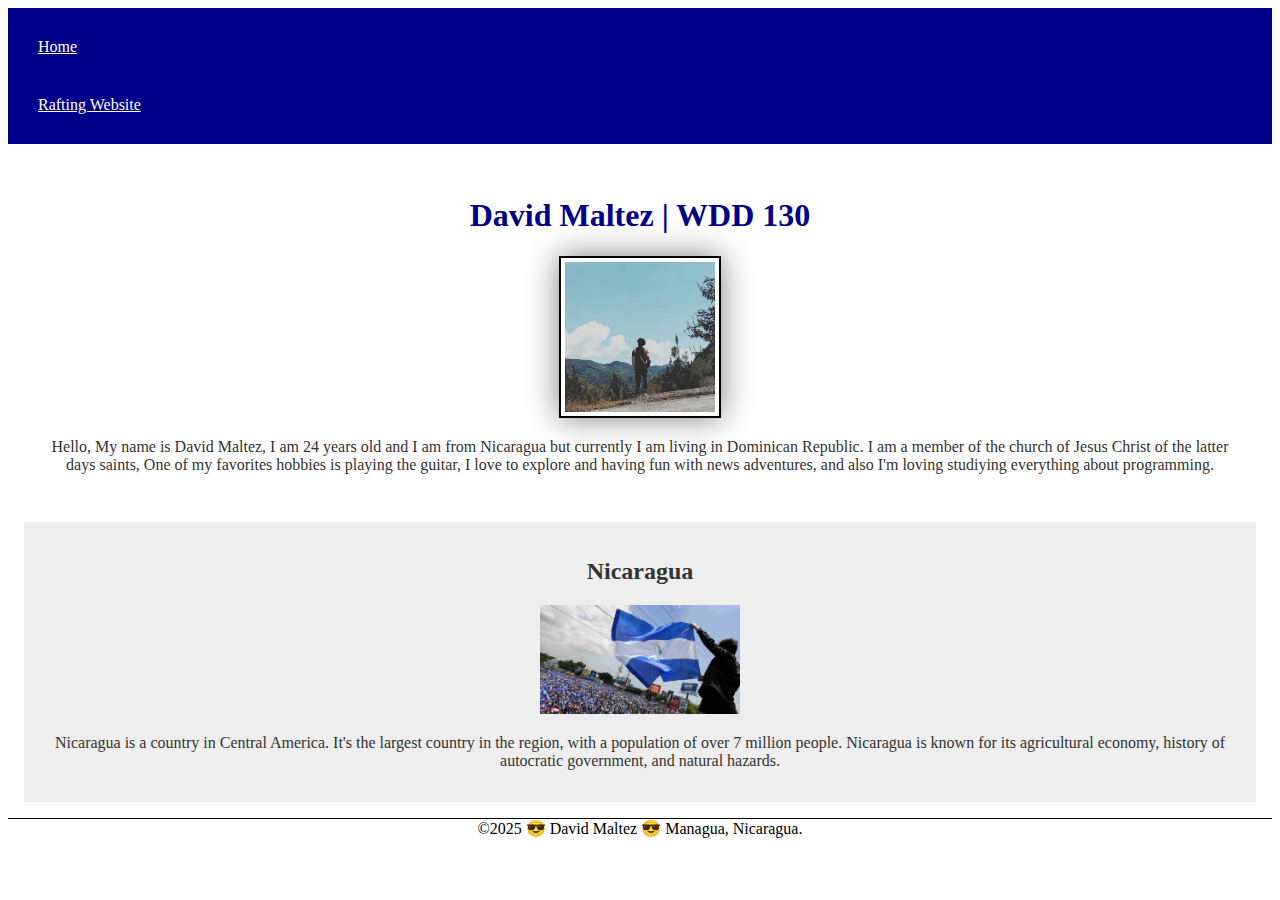
<file: index.html>
<!DOCTYPE html>
<html lang="en-US">
    <head>
        <meta charset="utf-8">
        <meta name="viewport" content="width=device-width, initial-scale=1.0">
        <title>David Maltez | WDD 130</title>
        <meta name="description" content="Welcome to this personal page, My name is David Maltez and this is a personal web fundamentals project.
        I am currently studiying at BYU Idaho University, It's my desire to become a profesional web developer.">
        <meta name="author" content="David Maltez">
        <link rel="stylesheet" href="styles/Styles.css">
    </head>
    <body>
        <header>
            <nav>
                <a href="#">Home</a>
                <a href="wwr/">Rafting Website</a>
            </nav>
        </header>
    <main>
        <h1><center>David Maltez | WDD 130</center></h1>
        <div style="text-align: center;">
        <img src="images/profile.jpg" alt="Hello, My name is David Maltez" width="200">
        <p><center>Hello, My name is David Maltez, I am 24 years old and I am from Nicaragua but currently I am living in Dominican Republic.
            I am a member of the church of Jesus Christ of the latter days saints, One of my favorites hobbies is playing the guitar,
            I love to explore and having fun with news adventures, and also I'm loving studiying everything about programming.
        </center></p>
    </main>
    <aside>
        <h2>Nicaragua</h2>
        <img src="images/country1.jpg" alt="Managua, Nicaragua" width="200">
        <p>Nicaragua is a country in Central America. It's the largest country in the region, with a population of over 7 million people.
            Nicaragua is known for its agricultural economy, history of autocratic government, and natural hazards. </p>
    </aside>
        <footer>©2025 😎 David Maltez 😎 Managua, Nicaragua.
        </footer>
    </body>
</html>
</file>
<file: styles/Styles.css>
nav {
    background-color: darkblue;
    padding: 10px;
}
nav a {
    color: white;
    display: block;
    padding: 20px;
}

main {
    width: center;
    margin: 1rem;
    border: 1px (0 0 0 / 0.2); /* 1 */
    padding: 1rem;
    color: #333;
    text-align: center;
}

main img {
    width: 150px;
    height: auto;
    border: 2px solid black;
    padding: 4px;
    box-shadow: 0 0 30px gray;
}

aside {
    width: center;
    margin: 1rem;
    border: 1px solid lightblue (0 0 0 / 0.2); /* 1 */
    padding: 1rem;
    background-color: #eee;
    color: #333;
    text-align: center;
}

aside img {
    width: 200px;
    height: auto;
}

h1 {
color: darkblue;
}



p {padding: 0px;}

footer {
    margin-top: 15px;
    border-top: 1px solid #000;
    text-align: center;
}
</file>
